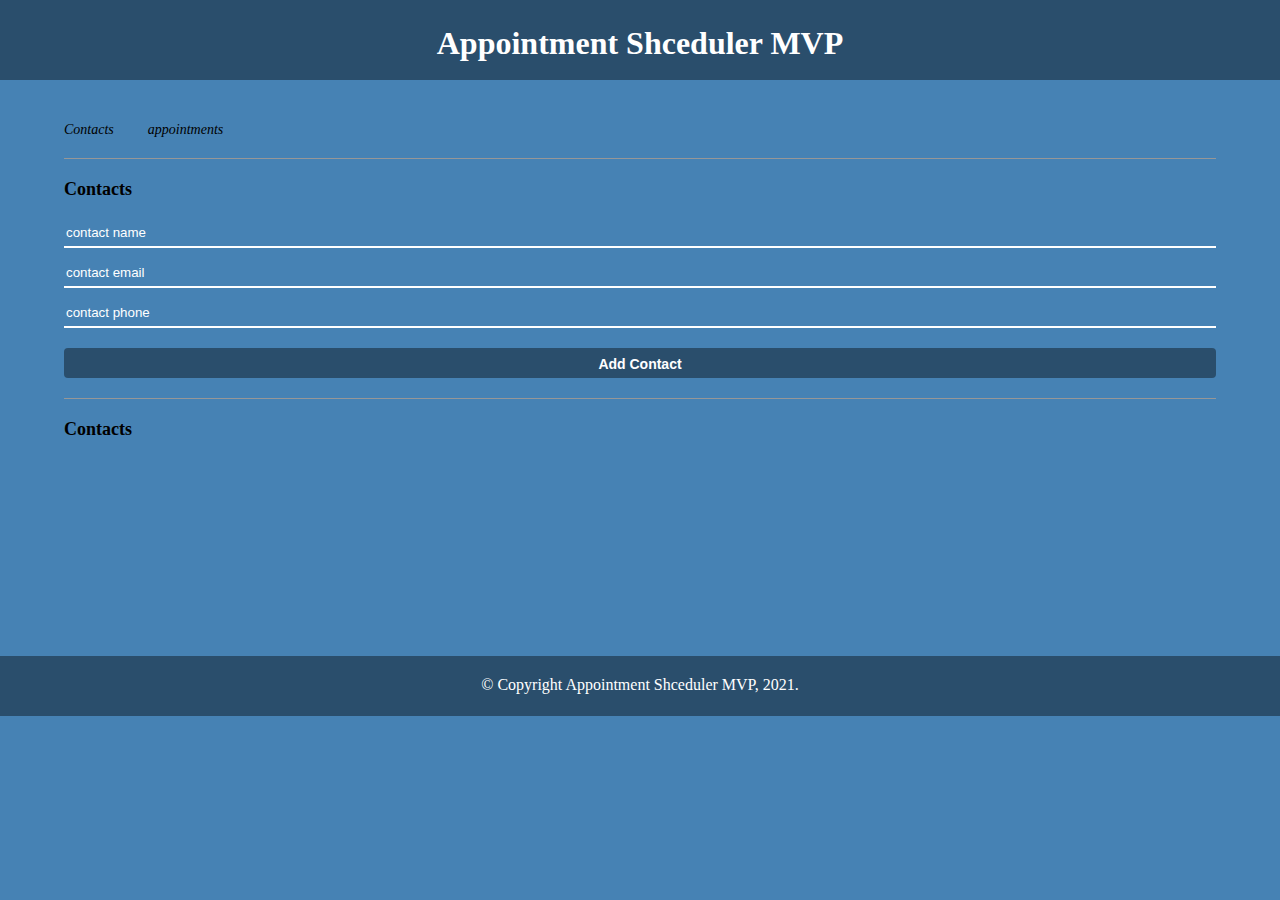
<file: index.html>
<!DOCTYPE html>
<html lang="en">
<head>
    <meta charset="UTF-8">
    <meta name="viewport" content="width=device-width, initial-scale=1.0">
    <title>Contacts</title>
    <link rel="stylesheet" href="index.css">
</head>
<body>
   <header>
       <h1> Appointment Shceduler MVP </h1>
   </header> 
   <section>
       <form action="" method="POST">
           <div id="nav">
               <a href="index.html"> Contacts </a>
               <a href="appointments.html"> appointments </a>
           </div>
    
           <h2> Contacts </h2>
    
           <div class="form-control">
               <input type="text" placeholder="contact name" required/>
               <input type="text" placeholder="contact email" required/>
               <input type="text" placeholder="contact phone" required/>
               <input type="submit" value="Add Contact">
           </div>
       </form>

       <hr>

       <h2> Contacts </h2>
   </section>
   <footer><p id="p2">© Copyright Appointment Shceduler MVP, 2021. </p></footer>
</body>
</html>
</file>
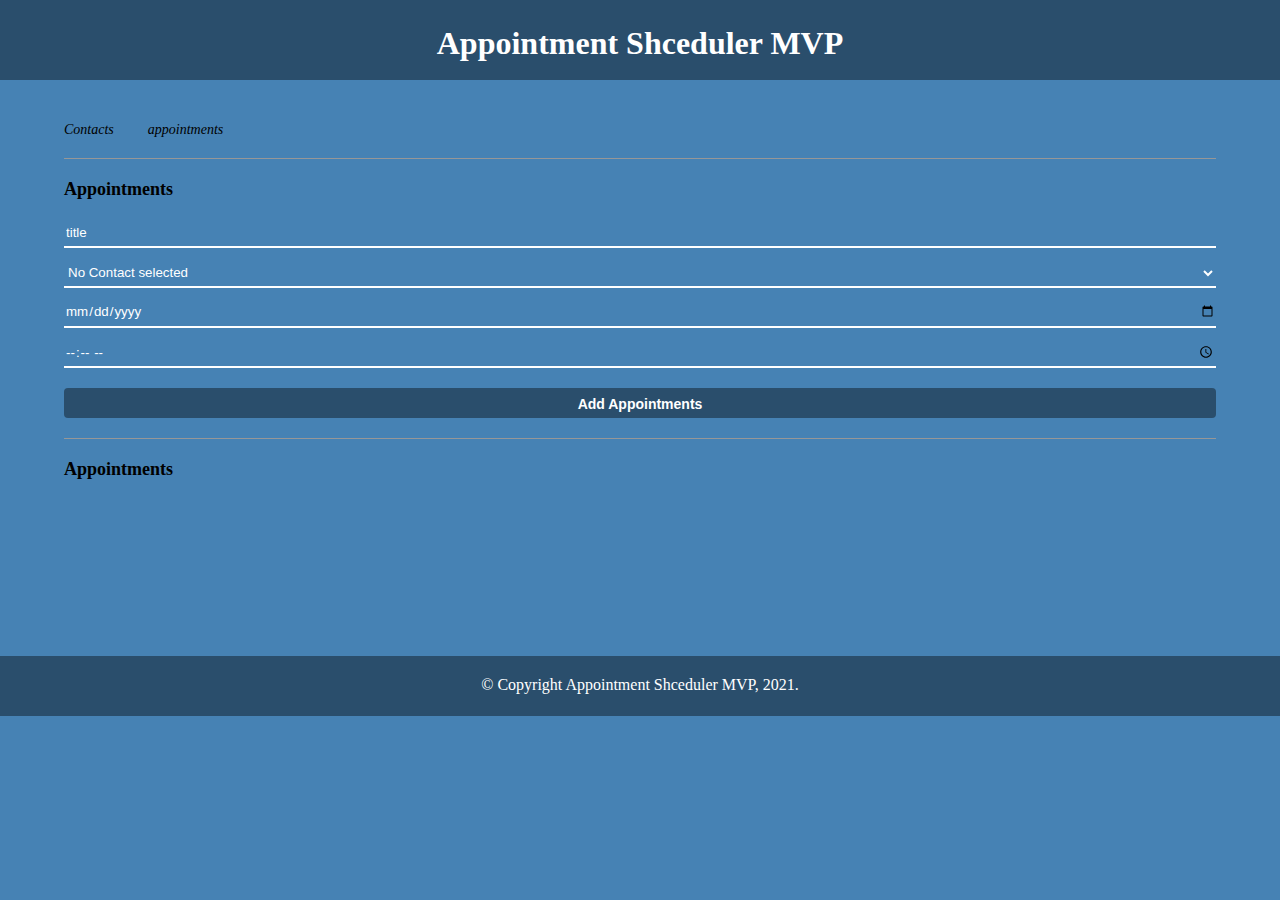
<file: appointments.html>
<!DOCTYPE html>
<html lang="en">
<head>
    <meta charset="UTF-8">
    <meta name="viewport" content="width=device-width, initial-scale=1.0">
    <title>Appointments</title>
    <link rel="stylesheet" href="appointments.css">
</head>
<body>
    <header>
        <h1> Appointment Shceduler MVP</h1>
    </header> 
    <section>
        <form action="" method="POST">
            <div id="nav">
                <a href="index.html"> Contacts </a>
                <a href="appointments.html"> appointments </a>
            </div>
     
            <h2> Appointments </h2>
     
            <div class="form-control">
                <input type="text" placeholder="title" required/>
                <select>
                    <option> No Contact selected </option>
                </select>
                <input type="date" placeholder="mm/dd/yy" required/>
                <input type="time" placeholder="-_-_" required/>
                <input type="submit" value="Add Appointments"/>
            </div>
        </form>
 
        <hr>
 
        <h2> Appointments </h2>
    </section>
    <footer><p id="p2">© Copyright Appointment Shceduler MVP, 2021. </p></footer>
 </body>
 </html>
</file>
<file: index.css>
body {
    background: steelblue;
    width: 100%;
    min-height: 100%;
}
* {
    margin: 0 auto;
}

header {
    width: 100%;
    height: 55px;
    background: rgba(0, 0, 0, 0.4);
    padding-top: 25px;
}

h1 {
    font-weight: bold;
    color: #fff;
    text-align: center;
}

section {
    width: 90%;
    height: 400px;
    margin-top: 40px;
}


#nav a {
    font-style: italic;
    font-weight: normal;
    font-size: 14px;
    color: #000000;
    margin-right: 30.5px;
    text-decoration-line: none;
}

#nav a:active {
    text-decoration: underline;
    color: #03a8d8;
}

#nav {
    padding-bottom: 20px;
    border-bottom: 1px solid #979797;
    margin-bottom: 20px;
}

h2 {
    font-weight: bold;
    font-size: 18px;
    color: #000000;
    margin: 0;
    margin-bottom: 18px;
}

hr {
    border: none;
    border-top: 1px solid #979797;
    margin: 20px 0;
}

input[type="submit"] {
    background: rgba(0, 0, 0, 0.4);
    border-radius: 4px;
    color: #ffffff;
    font-size: 14px;
    font-weight: bold;
    border: none;
    outline: none;
    padding: 8px 0;
    width: 100%;
    font-family: 'Open Sans', sans-serif;
    margin-top: 10px;
    margin-bottom: 0;
}

input, select {
    font-family: 'Open Sans', sans-serif;
    border: 0;
    background: steelblue;
    border-bottom: 2px solid #fff;
    color: #fff;
    outline: none;
    width: 100%;
    height: 30px;
    margin-bottom: 10px;
    box-sizing: border-box;
}

::placeholder {
    color: #fff;
}

footer {
    width: 100%;
    height: 40px;
    padding-top: 20px;
    background: rgba(0, 0, 0, 0.4);
    margin-top: 136px;
    text-align: center;
    color: #fff;
}

@media screen and (max-width:500px) {
   h1 {
    font-size: 20px;
   }
   
   #nav a {
       font-size: 20px;
   }

   section {
        height: 550px;
   }

   footer {
       font-size: 12px;
   }

}
</file>
<file: appointments.css>
body {
    background: steelblue;
}
* {
    margin: 0 auto;
}

header {
    width: 100%;
    height: 55px;
    background: rgba(0, 0, 0, 0.4);
    padding-top: 25px;
}

h1 {
    font-weight: bold;
    color: #fff;
    text-align: center;
}

section {
    width: 90%;
    height: 400px;
    margin-top: 40px;
}


#nav a {
    font-style: italic;
    font-weight: normal;
    font-size: 14px;
    color: #000000;
    margin-right: 30.5px;
    text-decoration-line: none;
}

#nav a:active {
    text-decoration: underline;
    color: #03a8d8;
}

#nav {
    padding-bottom: 20px;
    border-bottom: 1px solid #979797;
    margin-bottom: 20px;
}

h2 {
    font-weight: bold;
    font-size: 18px;
    color: #000000;
    margin: 0;
    margin-bottom: 18px;
}

hr {
    border: none;
    border-top: 1px solid #979797;
    margin: 20px 0;
}

input[type="submit"] {
    background: rgba(0, 0, 0, 0.4);
    border-radius: 4px;
    color: #ffffff;
    font-size: 14px;
    font-weight: bold;
    border: none;
    outline: none;
    padding: 8px 0;
    width: 100%;
    font-family: 'Open Sans', sans-serif;
    margin-top: 10px;
    margin-bottom: 0;
}

input, select {
    font-family: 'Open Sans', sans-serif;
    border: 0;
    background: steelblue;
    border-bottom: 2px solid #fff;
    color: #fff;
    outline: none;
    width: 100%;
    height: 30px;
    margin-bottom: 10px;
    box-sizing: border-box;
}

::placeholder {
    color: #fff;
}

footer {
    width: 100%;
    height: 40px;
    padding-top: 15px;
    background: rgba(0, 0, 0, 0.4);
    margin-top: 192px;
    text-align: center;
    color: #fff;
}

footer {
    width: 100%;
    height: 40px;
    padding-top: 20px;
    background: rgba(0, 0, 0, 0.4);
    margin-top: 136px;
    text-align: center;
    color: #fff;
}

@media screen and (max-width:500px) {
   h1 {
    font-size: 20px;
   }
   
   #nav a {
       font-size: 20px;
   }

   section {
        height: 550px;
   }

   footer {
       font-size: 12px;
   }

}
</file>
